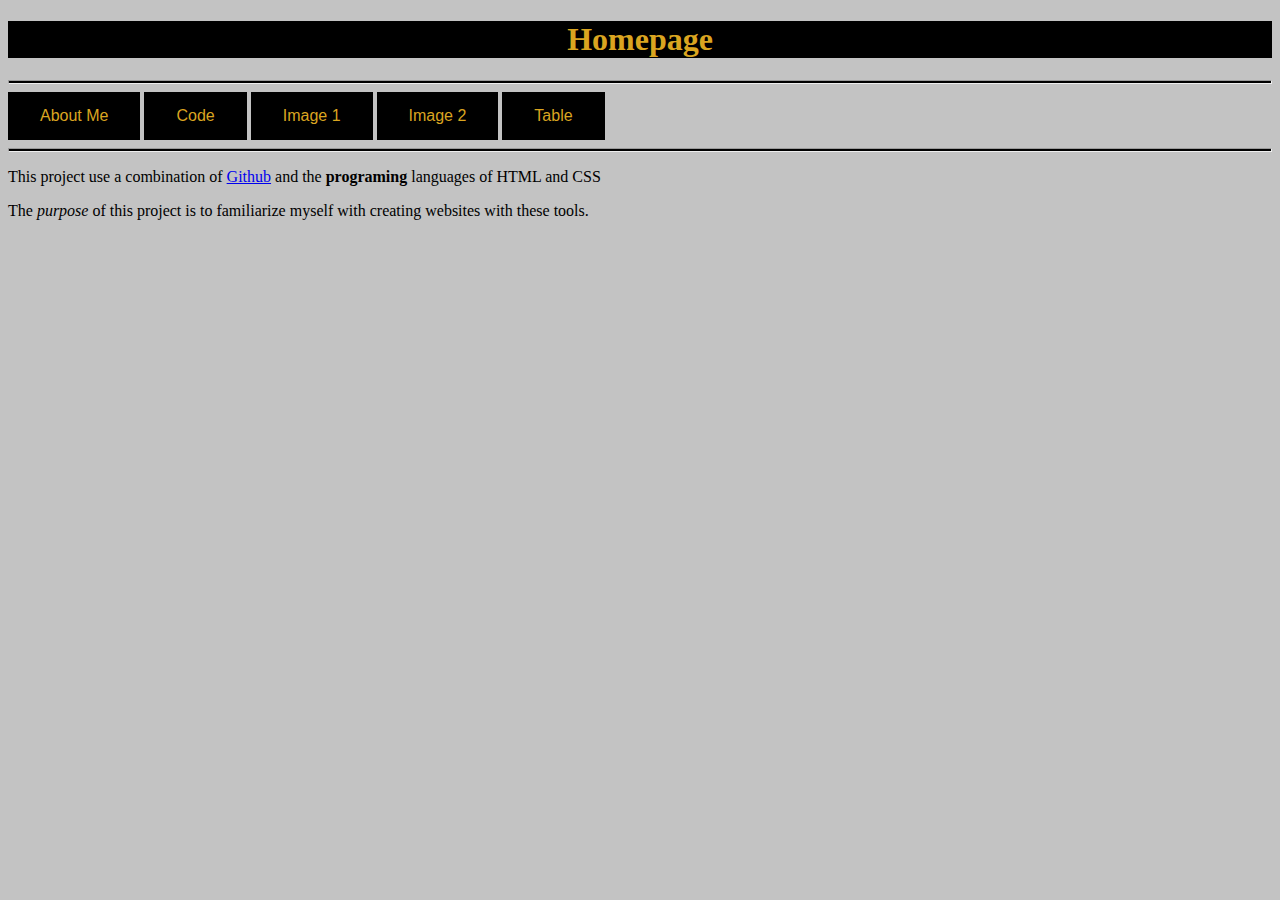
<file: Index.html>
<!DOCTYPE html>
<html>
    <head>
        <meta charset="utf-8">
        <meta name="viewport" content="width=device-width, initial-scale-1">
        <link rel="stylesheet" href="FinalProjectStyleSheet.css"/>
        <title>Final Project</title>
    </head>
    <body>
        <div>
        <h1>Homepage</h1>
        </div>
        <hr>
        <button onclick="window.location.href = 'AboutME.html';"> About Me </button>
        <button onclick="window.location.href = 'Code.html';"> Code </button>
        <button onclick="window.location.href = 'Image1.html';"> Image 1 </button>
        <button onclick="window.location.href = 'Image2.html';"> Image 2 </button>
        <button onclick="window.location.href = 'Table.html';"> Table </button>
        <hr>
        <p>This project use a combination of <a href="https://www.github.com" target="_blank">Github</a> and the <b>programing</b> languages of HTML and CSS</p>
        <p>The <i>purpose</i> of this project is to familiarize myself with creating websites with these tools. </p>
    </body>
</html>
</file>
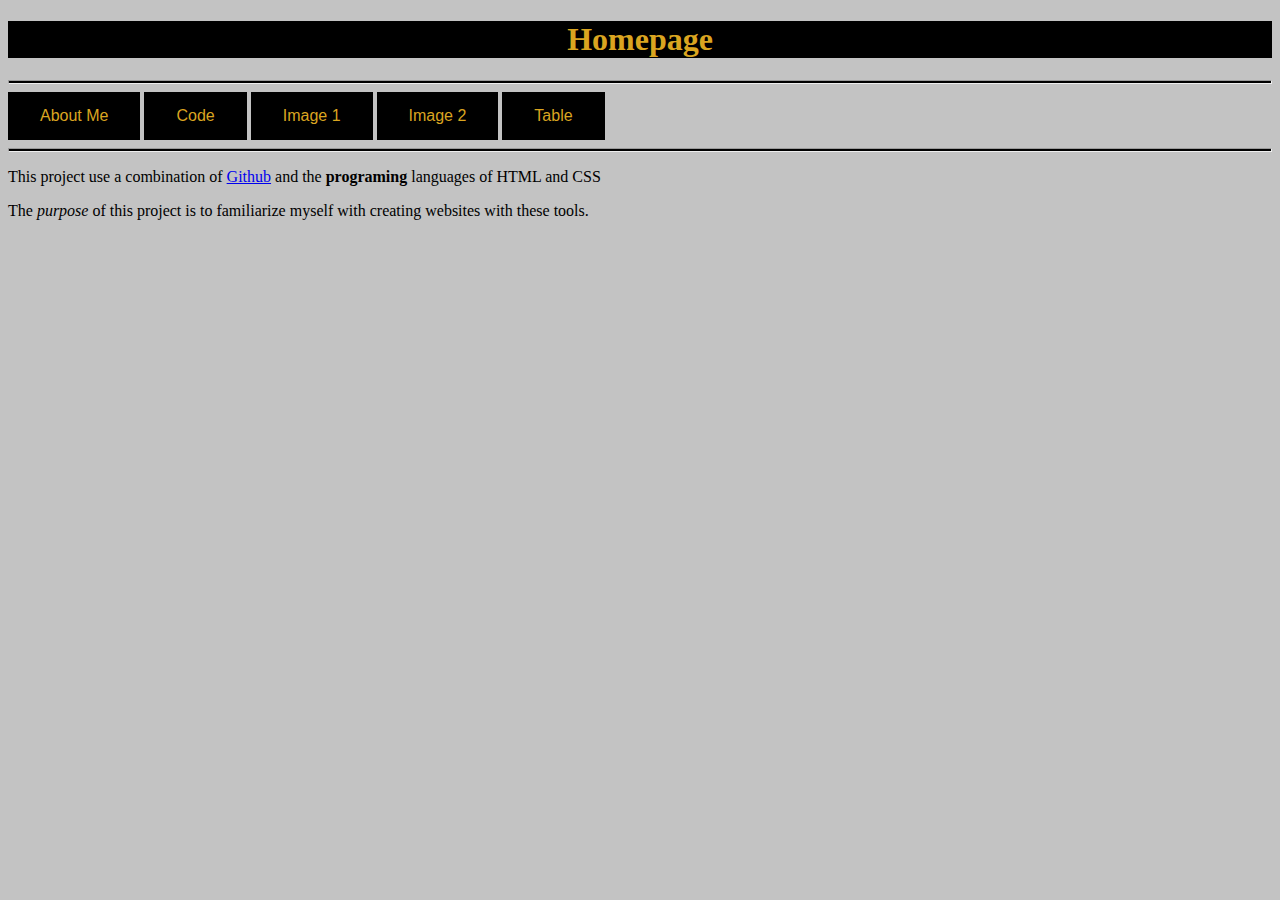
<file: index.html>
<!DOCTYPE html>
<html>
    <head>
        <meta charset="utf-8">
        <meta name="viewport" content="width=device-width, initial-scale-1">
        <link rel="stylesheet" href="FinalProjectStyleSheet.css"/>
        <title>Final Project</title>
    </head>
    <body>
        <div>
        <h1>Homepage</h1>
        </div>
        <hr>
        <button onclick="window.location.href = 'AboutME.html';"> About Me </button>
        <button onclick="window.location.href = 'Code.html';"> Code </button>
        <button onclick="window.location.href = 'Image1.html';"> Image 1 </button>
        <button onclick="window.location.href = 'Image2.html';"> Image 2 </button>
        <button onclick="window.location.href = 'Table.html';"> Table </button>
        <hr>
        <p>This project use a combination of <a href="https://www.github.com" target="_blank">Github</a> and the <b>programing</b> languages of HTML and CSS</p>
        <p>The <i>purpose</i> of this project is to familiarize myself with creating websites with these tools. </p>
    </body>
</html>
</file>
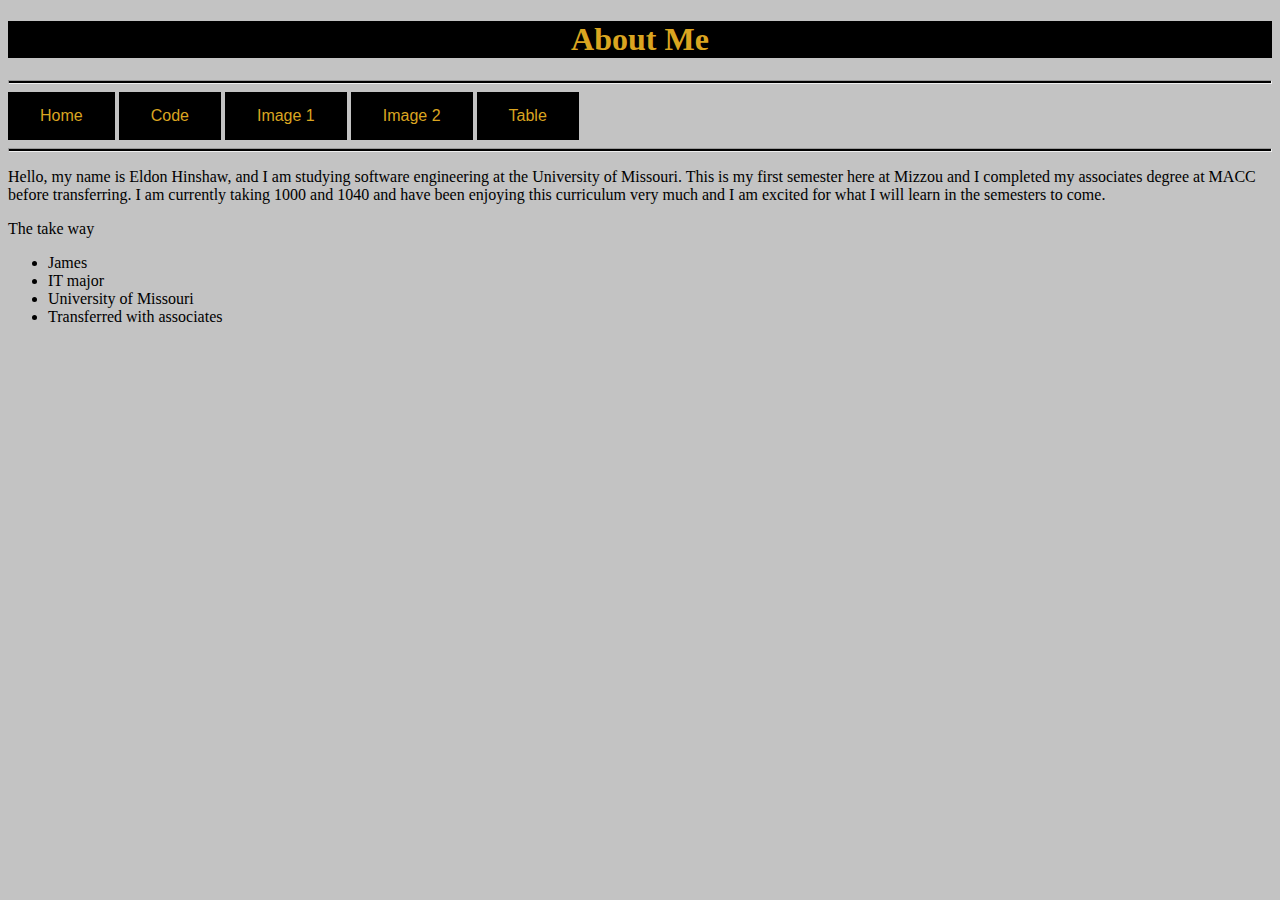
<file: AboutME.html>
<!DOCTYPE html>
<html>
    <head>
        <meta charset="utf-8">
        <meta name="viewport" content="width=device-width, initial-scale-1">
        <title>Final Project</title>
        <link rel="stylesheet" href="FinalProjectStyleSheet.css"/>
    </head>
    <body>
        <div>
            <h1>About Me</h1>
        </div>
        <hr>
        <button onclick="window.location.href = 'Index.html';"> Home </button>
        <button onclick="window.location.href = 'Code.html';"> Code </button>
        <button onclick="window.location.href = 'Image1.html';"> Image 1 </button>
        <button onclick="window.location.href = 'Image2.html';"> Image 2 </button>
        <button onclick="window.location.href = 'Table.html';"> Table </button>
        <hr>
        <p>Hello, my name is Eldon Hinshaw, and I am studying software engineering at the University of Missouri. This is my first semester here at Mizzou and I completed my associates degree at MACC before transferring. I am currently taking 1000 and 1040 and have been enjoying this curriculum very much and I am excited for what I will learn in the semesters to come.</p>
        <p>The take way</p>
        <ul>
            <li>James</li>
            <li>IT major</li>
            <li>University of Missouri</li>
            <li>Transferred with associates</li>
        </ul>
    </body>
</html>
</file>
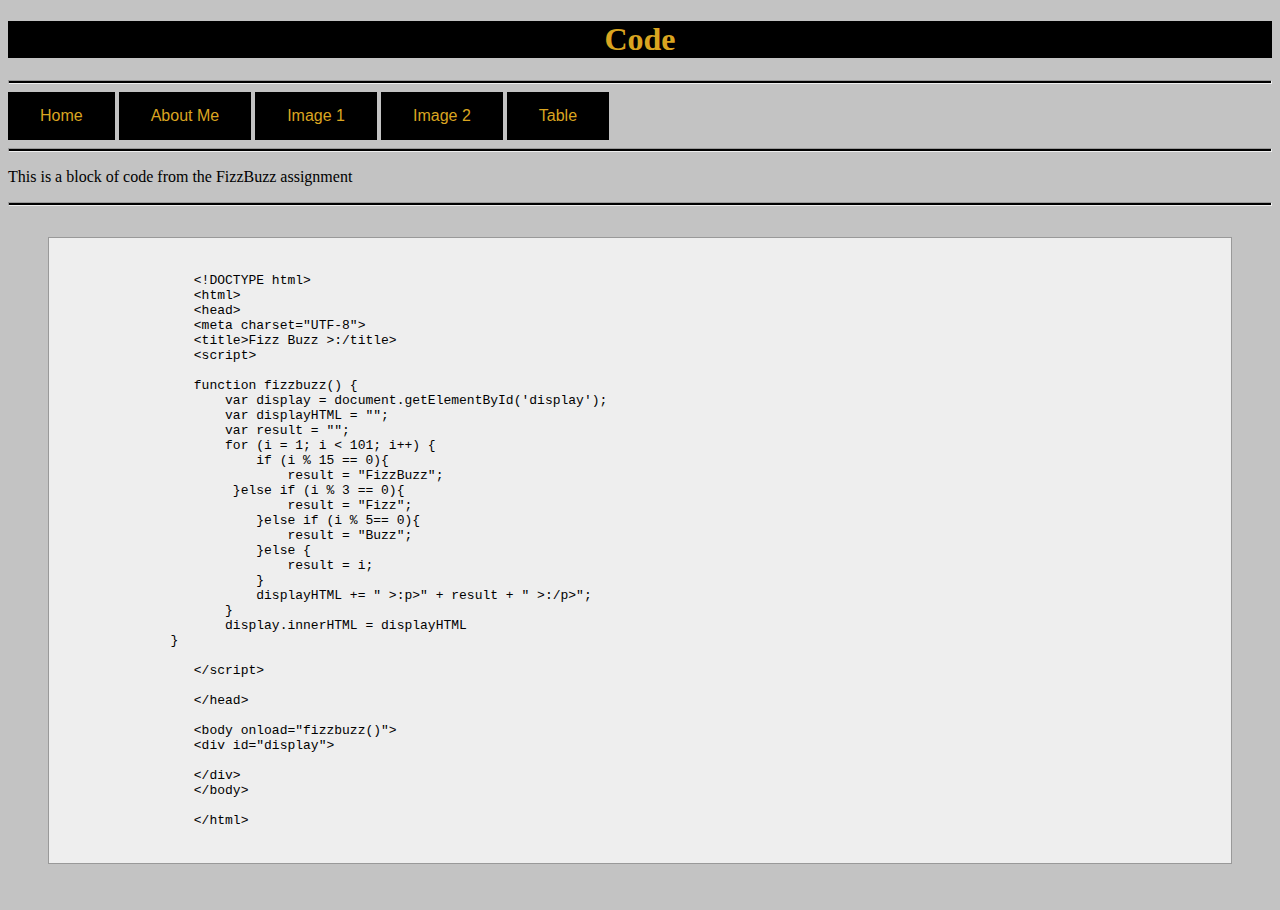
<file: Code.html>
<!DOCTYPE html>
<html>
    <head>
        <meta charset="utf-8">
        <meta name="viewport" content="width=device-width, initial-scale-1">
        <link rel="stylesheet" href="FinalProjectStyleSheet.css"/>
        <title>Final Project</title>
    </head>
    <body>
         <div>
        <h1>Code</h1>
        </div>
        <hr>
        <button onclick="window.location.href = 'Index.html';"> Home </button>
        <button onclick="window.location.href = 'AboutME.html';"> About Me </button>
        <button onclick="window.location.href = 'Image1.html';"> Image 1 </button>
        <button onclick="window.location.href = 'Image2.html';"> Image 2 </button>
        <button onclick="window.location.href = 'Table.html';"> Table </button>
        <hr>
        <p>This is a block of code from the FizzBuzz assignment</p>
        <hr>
        <figure>
            <pre>
                <code>
                &lt!DOCTYPE html>
                &lthtml>
                &lthead>
                &ltmeta charset="UTF-8">
                &lttitle>Fizz Buzz &gt:/title>
                &ltscript>
            
                function fizzbuzz() {
                    var display = document.getElementById('display');
                    var displayHTML = "";
                    var result = "";
                    for (i = 1; i < 101; i++) {
                        if (i % 15 == 0){
                            result = "FizzBuzz";
                     }else if (i % 3 == 0){
                            result = "Fizz";
                        }else if (i % 5== 0){
                            result = "Buzz";
                        }else {
                            result = i;
                        }
                        displayHTML += " &gt:p>" + result + " &gt:/p>";
                    }
                    display.innerHTML = displayHTML
             }
            
                &lt/script>
            
                &lt/head>
            
                &ltbody onload="fizzbuzz()">
                &ltdiv id="display">
            
                &lt/div>
                &lt/body>
            
                &lt/html>            
                </code>
            </pre>
    </figure>   
    </body>
</html>
</file>
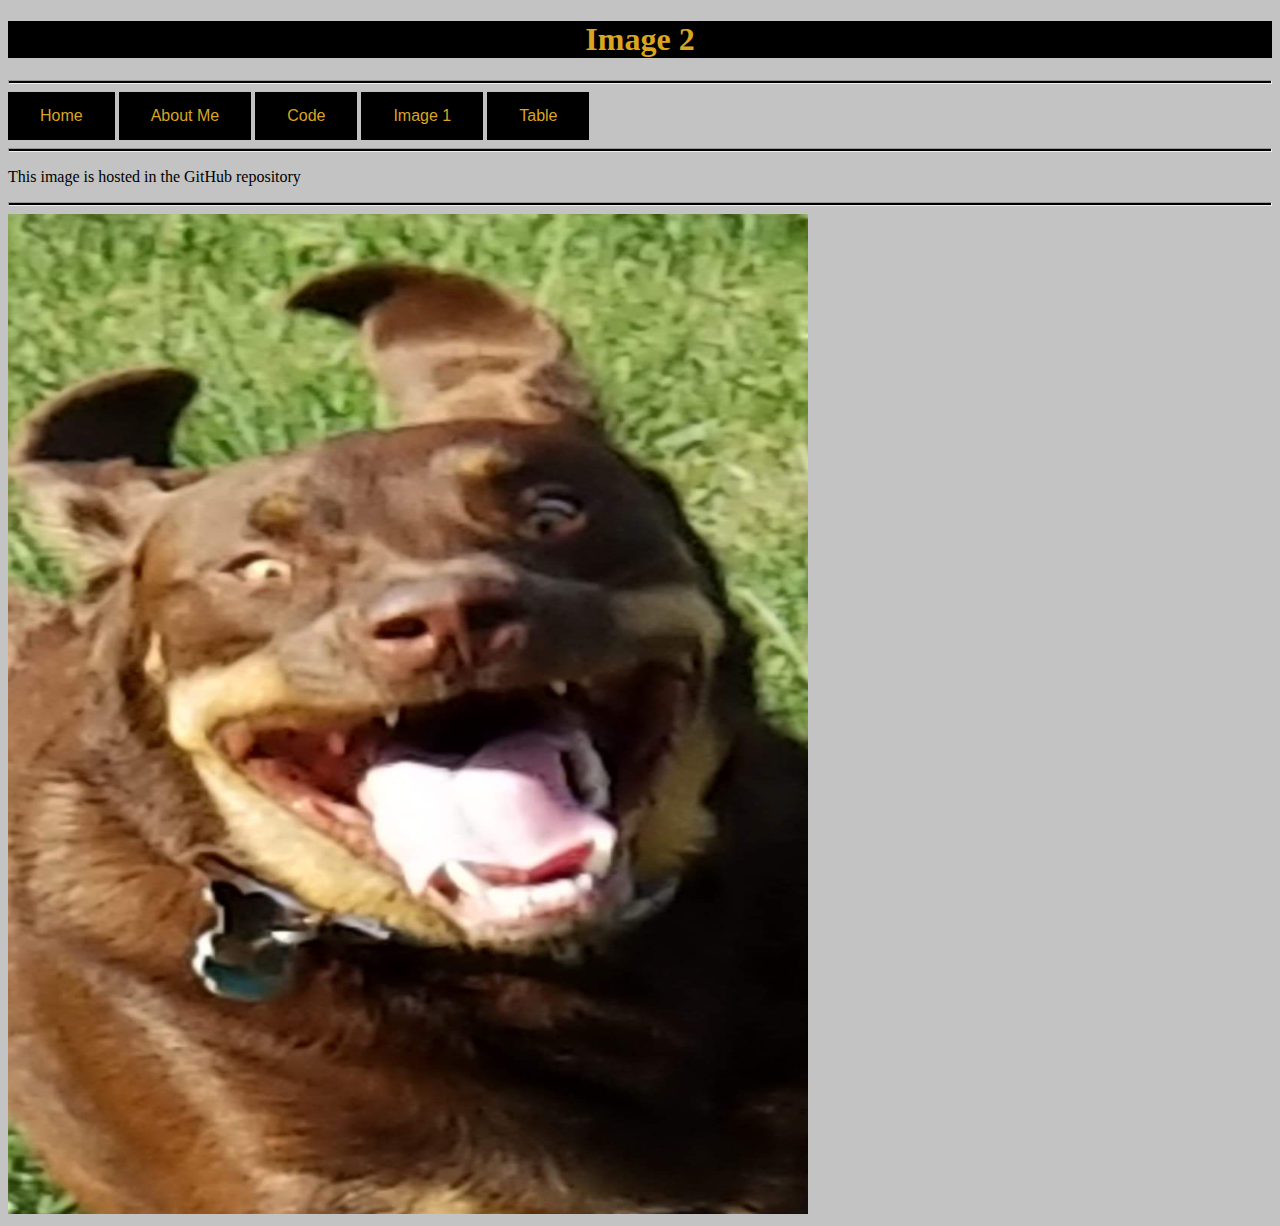
<file: Image2.html>
<!DOCTYPE html>
<html>
    <head>
        <meta charset="utf-8">
        <meta name="viewport" content="width=device-width, initial-scale-1">
        <link rel="stylesheet" href="FinalProjectStyleSheet.css"/>
        <title>Final Project</title>
    </head>
    <body>
        <div>
        <h1>Image 2</h1>
        </div>
            <hr>
            <button onclick="window.location.href = 'Index.html';"> Home </button>
            <button onclick="window.location.href = 'AboutME.html';"> About Me </button>
            <button onclick="window.location.href = 'Code.html';"> Code </button>
            <button onclick="window.location.href = 'Image1.html';"> Image 1 </button>
            <button onclick="window.location.href = 'Table.html';"> Table </button>
            <hr>
            <p>This image is hosted in the GitHub repository</p>
            <hr>
            <img src="GoodBoy.jpeg" alt="A Good Boy" width="800" height="1000">
           
    </body> 
   
</html>
</file>
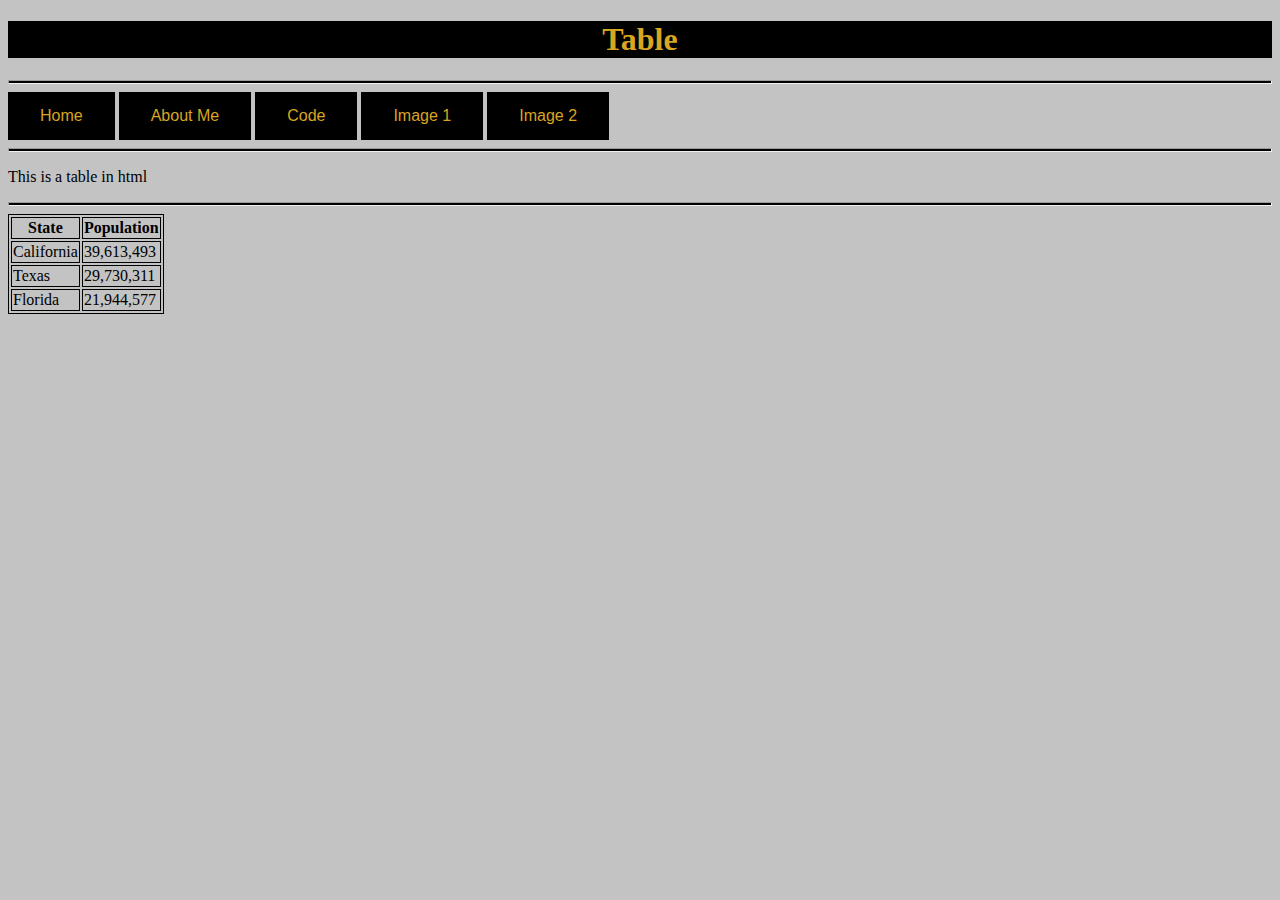
<file: Table.html>
<!DOCTYPE html>
<html>
    <head>
        <meta charset="utf-8">
        <meta name="viewport" content="width=device-width, initial-scale-1">
        <link rel="stylesheet" href="FinalProjectStyleSheet.css"/>
        <title>Final Project</title>
    </head>
    <body>
        <div>
        <h1>Table</h1>
        </div>
        <hr>
        <button onclick="window.location.href = 'Index.html';"> Home </button>
        <button onclick="window.location.href = 'AboutME.html';"> About Me </button>
        <button onclick="window.location.href = 'Code.html';"> Code </button>
        <button onclick="window.location.href = 'Image1.html';"> Image 1 </button>
        <button onclick="window.location.href = 'Image2.html';"> Image 2 </button>
        <hr>
        <p>This is a table in html</p>
        <hr>
        <table>
            <tr>
                <th>State</th>
                <th>Population</th>
            </tr>
            <tr>
                <td>California</td>
                <td>39,613,493</td>
            </tr>
            <tr>
                <td>Texas</td>
                <td>29,730,311</td>
            </tr>
            <tr>
                <td>Florida</td>
                <td>21,944,577</td>
            </tr>
        </table>
    </body>
</html>
</file>
<file: FinalProjectStyleSheet.css>
div {
  text-align: center;
  background-color: black;
  color:goldenrod;
}

body{
background-color: rgba(180, 180, 180, 0.801);
}

button {
    background-color: black;
    border: none;
    color: goldenrod;
    padding: 15px 32px;
    text-align: center;
    text-decoration: none;
    display: inline-block;
    font-size: 16px;
  }

pre code {
    background-color: #eee;
    border: 1px solid #999;
    display: block;
    padding: 20px;
  }

hr {
  height: 2px;
  background-color: black;
}

table, th, td {
  border: 1px solid;
}
</file>
